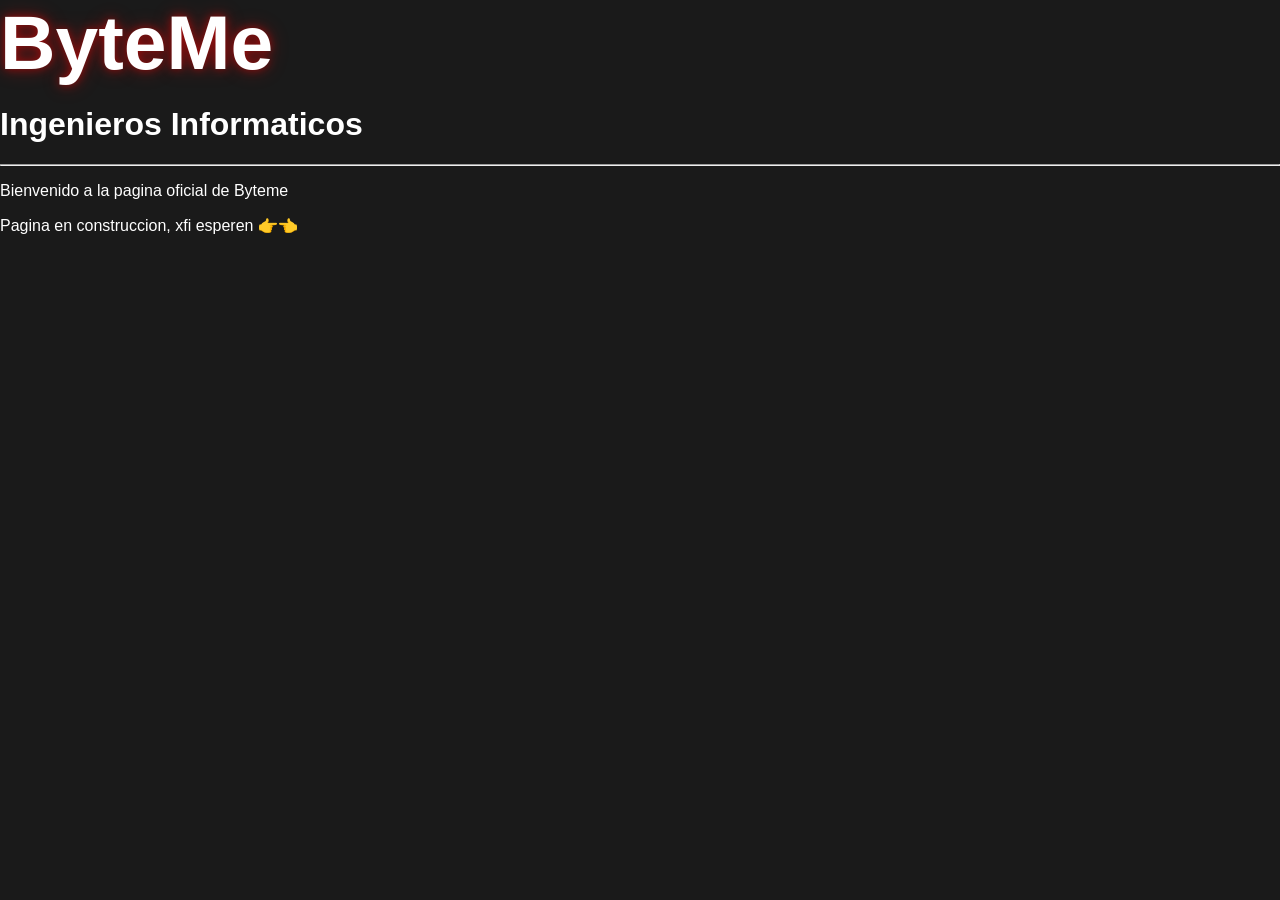
<file: index.html>
<!DOCTYPE html>
<html lang="es-AR">

<head>
    <link rel="stylesheet" href="css/style.css">
    <meta charset="UTF-8">
    <meta name="viewport" content="width=device-width, initial-scale=1.0">
    <h1 class="titulo-principal">ByteMe</h1>
    <link rel="icon" href="img/logo.png" type="image/x-icon">
    <title>Ingenieros Informaticos</title>
</head>

<body>
    <h1>Ingenieros Informaticos</h1>
    <hr>
    <p>Bienvenido a la pagina oficial de Byteme</p>
    <p>Pagina en construccion, xfi esperen 👉👈 </p>
</body>

</html>
</file>
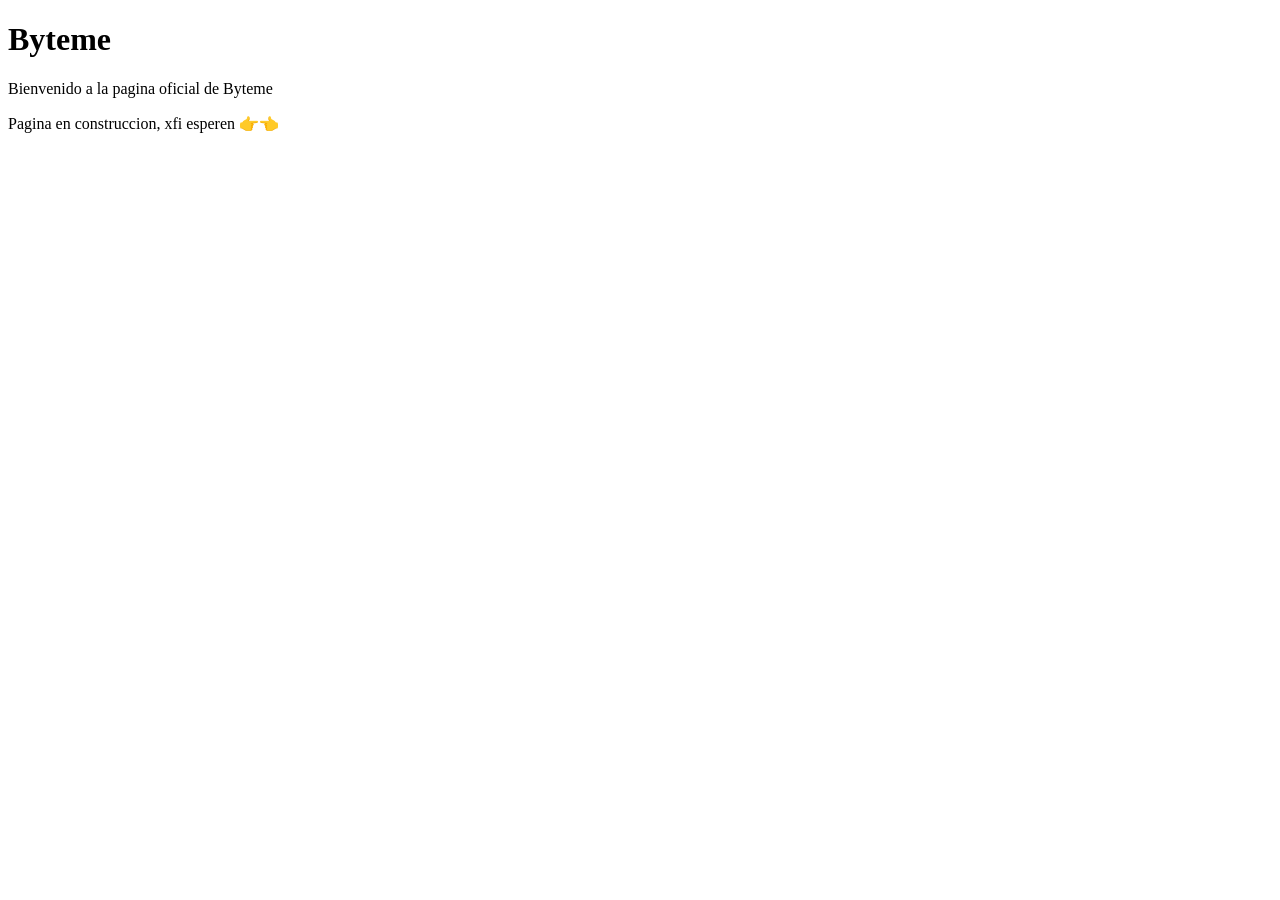
<file: Byteme-Pag/index.html>
<!DOCTYPE html>
<html lang="es-AR">

<head>
    <meta charset="UTF-8">
    <meta name="viewport" content="width=device-width, initial-scale=1.0">
    <title>ByteMe</title>
</head>

<body>
    <h1>Byteme</h1>
    <p>Bienvenido a la pagina oficial de Byteme</p>
    <p>Pagina en construccion, xfi esperen 👉👈 </p>
</body>

</html>
</file>
<file: css/style.css>
body {
    margin: 0;
    padding: 0;
    background-color: #1a1a1a;
    font-family: 'Poppins', sans-serif;
    color: white;
    height: 100vh;
}

.titulo-principal {
    margin: 0;
    font-size: 6vw;
    font-weight: 800;
    color: #fff;
    text-shadow: 0 0 10px rgba(255, 0, 0, 0.5), 0 0 20px rgba(255, 0, 0, 0.3);
    line-height: 1.1;
}
</file>
